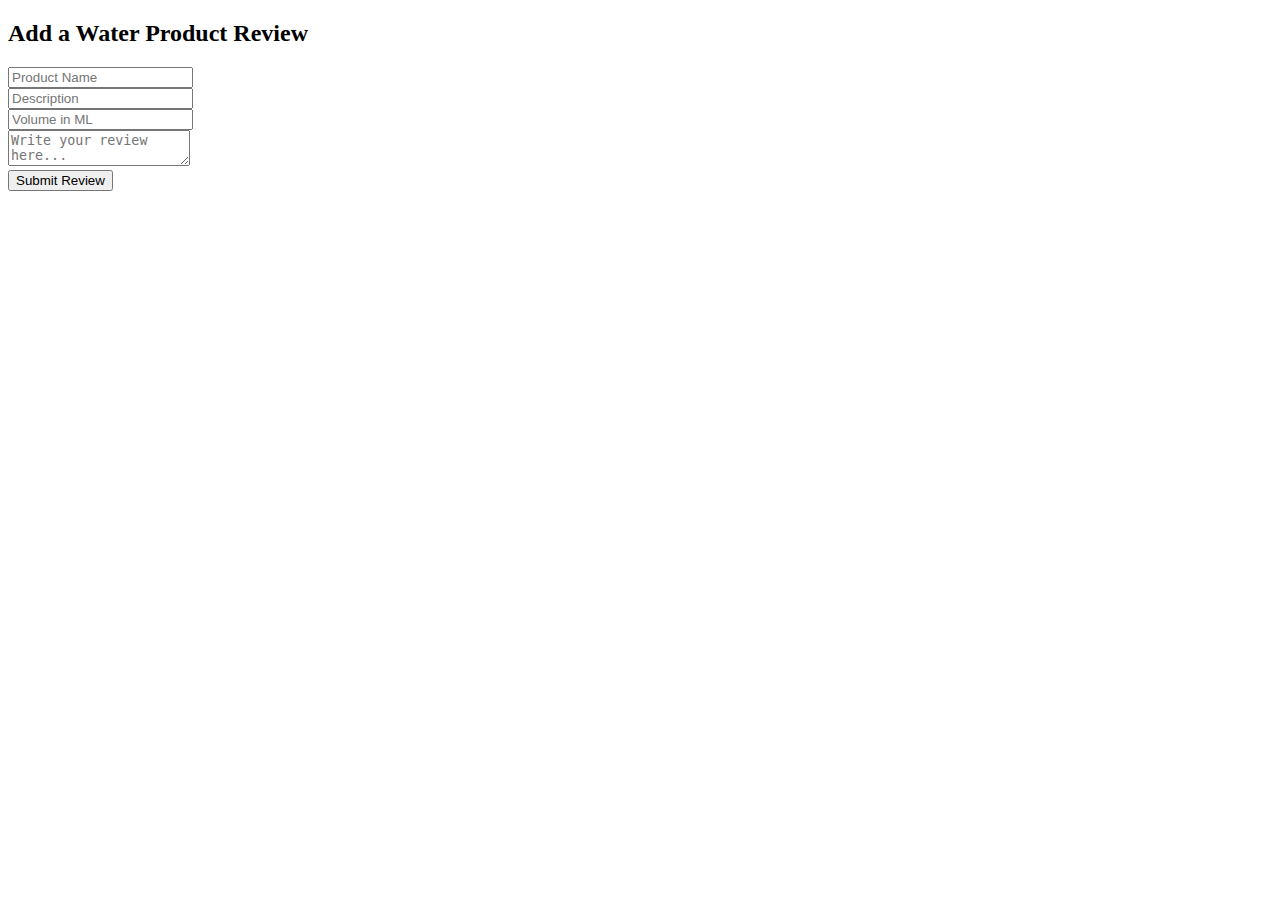
<file: templates/add_review.html>
<!DOCTYPE html>
<html lang="en">
<head>
    <meta charset="UTF-8">
    <meta name="viewport" content="width=device-width, initial-scale=1.0">
    <title>Add Review</title>
</head>
<body>
    <h2>Add a Water Product Review</h2>
    <form method="POST">
        <input type="text" name="name" placeholder="Product Name" required><br>
        <input type="text" name="description" placeholder="Description" required><br>
        <input type="number" name="ml" placeholder="Volume in ML" required><br>
        <textarea name="review" placeholder="Write your review here..." required></textarea><br>
        <button type="submit">Submit Review</button>
    </form>
</body>
</html>
</file>
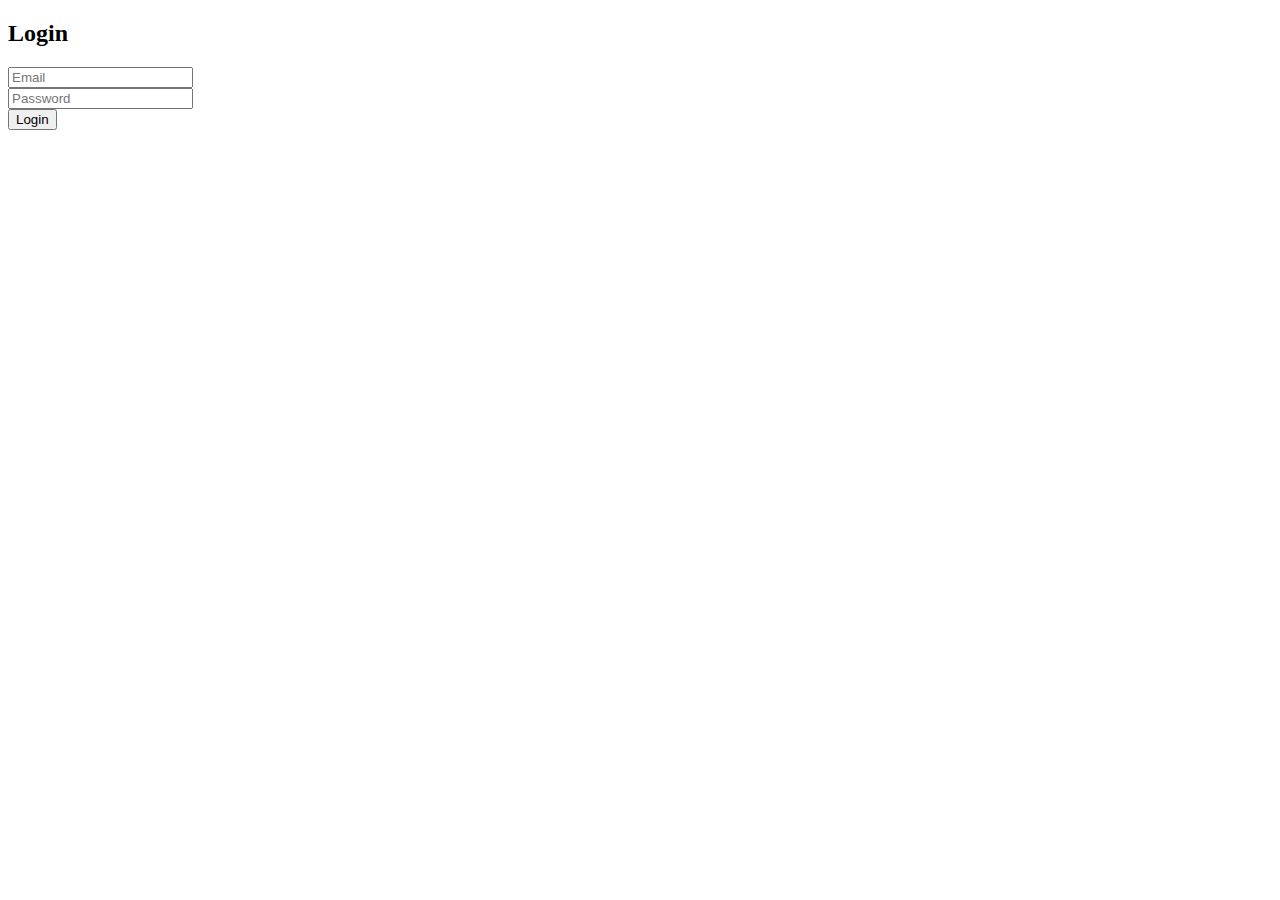
<file: templates/login.html>
<!DOCTYPE html>
<html lang="en">
<head>
    <meta charset="UTF-8">
    <meta name="viewport" content="width=device-width, initial-scale=1.0">
    <title>Login</title>
</head>
<body>
    <h2>Login</h2>
    <form method="POST">
        <input type="email" name="email" placeholder="Email" required><br>
        <input type="password" name="password" placeholder="Password" required><br>
        <button type="submit">Login</button>
    </form>
</body>
</html>
</file>
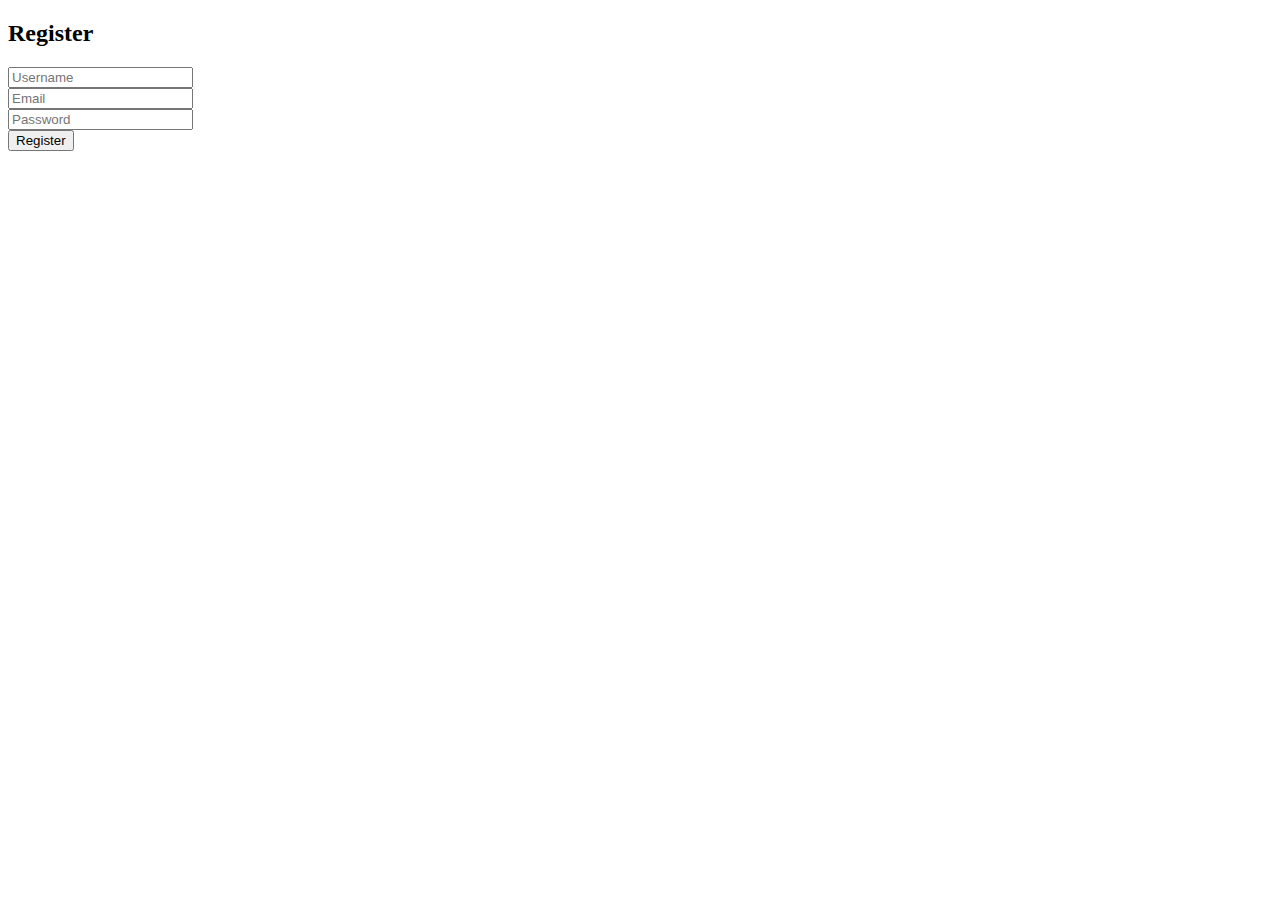
<file: templates/register.html>
<!DOCTYPE html>
<html lang="en">
<head>
    <meta charset="UTF-8">
    <meta name="viewport" content="width=device-width, initial-scale=1.0">
    <title>Register</title>
</head>
<body>
    <h2>Register</h2>
    <form method="POST">
        <input type="text" name="username" placeholder="Username" required><br>
        <input type="email" name="email" placeholder="Email" required><br>
        <input type="password" name="password" placeholder="Password" required><br>
        <button type="submit">Register</button>
    </form>
</body>
</html>
</file>
